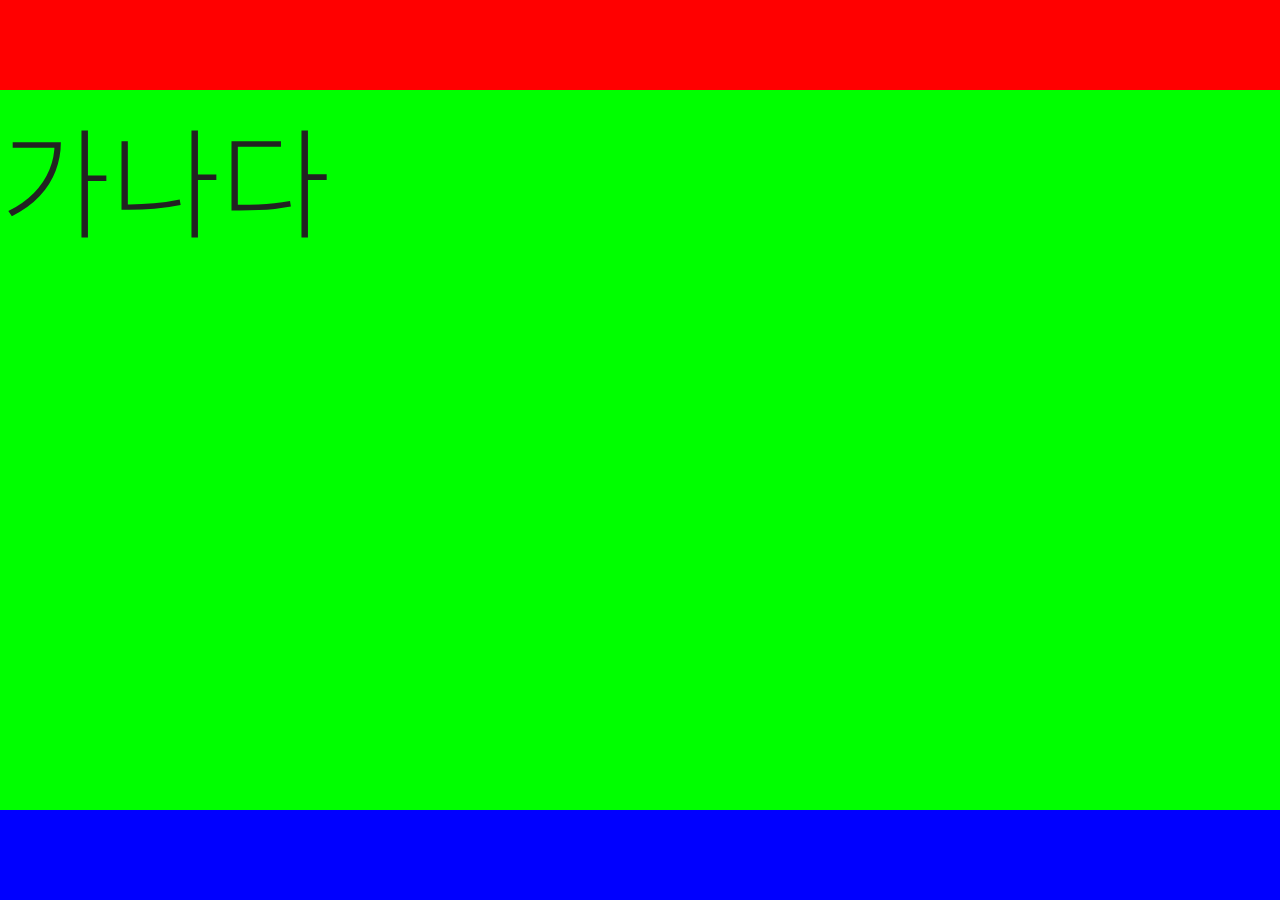
<file: public/main/height.html>
<!DOCTYPE html>
<html lang="ko">
<head>
	<meta charset="UTF-8">
	<meta name="viewport" content="width=device-width, initial-scale=1.0">
	<meta http-equiv="X-UA-Compatible" content="ie=edge">
	<title>높이에 대한 고찰</title>
	<link href="../css/base.css" rel="stylesheet">
	<style>
	.header {height:10%; background:#f00;}
	.section {min-height:80%; background:#0f0;font-size:10rem}
	.footer {height:10%; background:#00f;}
	</style>
	<script src="https://ajax.googleapis.com/ajax/libs/jquery/3.3.1/jquery.min.js"></script>
</head>
<body>
	<div class="header"></div>
	<div class="section">
		가나다
	</div>
	<div class="footer"></div>
</body>
</html>
</file>
<file: public/css/base.css>
/* normalrize / font / common css */

/* @import url('https://fonts.googleapis.com/css?family=Gothic+A1:100,200,300,400,500,600,700');*/
/* @import url('https://fonts.googleapis.com/css?family=Nanum+Gothic:400,700,800'); */
/* @import url('https://fonts.googleapis.com/css?family=Noto+Serif+KR:200,300,400,500,600,700,900'); */
@import url('https://fonts.googleapis.com/css?family=Noto+Sans+KR:100,300,400,500,700,900');
/*
font-family: 'Noto Sans KR', sans-serif;
font-family: 'Nanum Gothic', sans-serif;
font-family: 'Noto Serif KR', sans-serif;
font-family: 'Gothic A1', sans-serif;
*/

html, body {margin: 0; padding: 0; font-size: 12px; color:#222; box-sizing: border-box; font-family:'Noto Sans KR', sans-serif; height:100%; font-weight:300;}
div, ul, li, ol, dl, dd, dt {margin: 0; padding: 0; box-sizing: border-box; list-style: none;}

/*** 게시판 만들때 설명 ***/
table {margin:0; padding:0; border-collapse:collapse;}
th, td {margin:0; padding:0;}

a {text-decoration:none; color: inherit;}
/* 보통 hover 만 준다 */
a:link {color:#666;}			/* 기본색 */
a:visited {color:#aaa;}		/* 방문했던 링크 */
a:hover {color:#f30;}			/* 마우스를 올렸을때 */
a:active {color:#ff0;}		/* 누르고 있는 동안 */

.hand {cursor:pointer;}
.clear {clear:both;}
.clear:after {clear:both; content:""; display: block;}
.img {width:100%;}
.hover:hover {opacity:0.8;}
.hover_rev {opacity:0.8;}
.hover_rev:hover {opacity:1.0;}
.fl {float:left;}
.fr {float:right;}
.abs {position:absolute;}
.rel {position:relative;}
.fix {position:fixed;}
</file>
